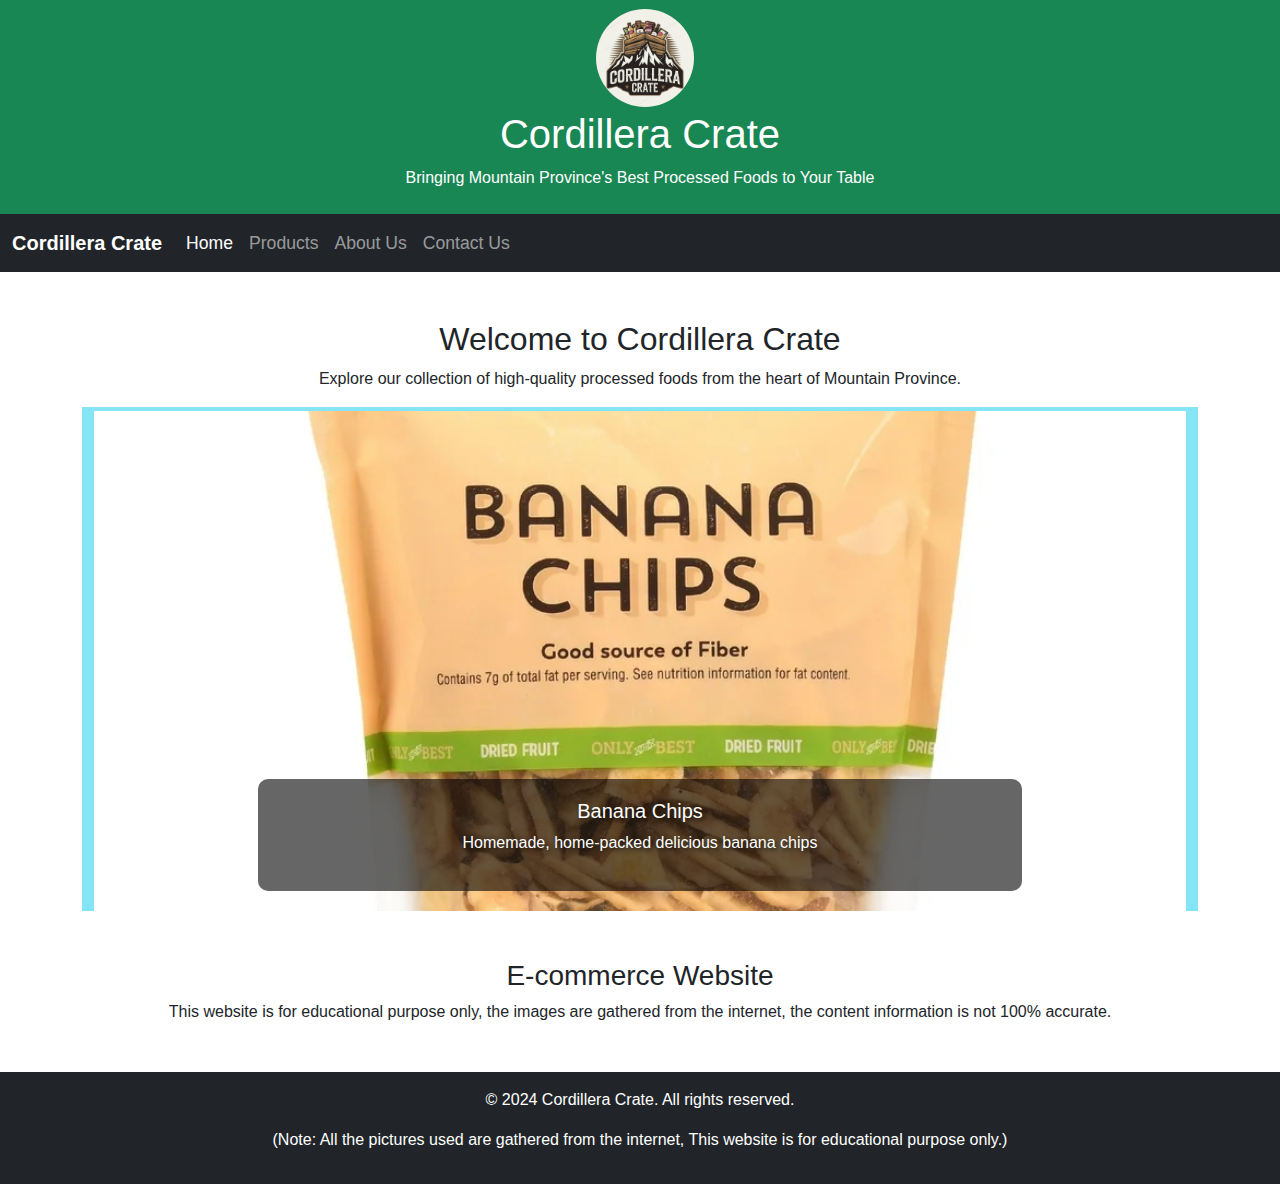
<file: index.html>
<!DOCTYPE html>
<html lang="en">

<head>
    <meta charset="UTF-8">
    <meta name="viewport" content="width=device-width, initial-scale=1.0">
    <title>Cordillera Crate - Home</title>
    <link href="https://cdn.jsdelivr.net/npm/bootstrap@5.3.0/dist/css/bootstrap.min.css" rel="stylesheet">
    <link rel="stylesheet" href="css/styles.css">
    <!-- favicons -->
    <link rel="icon" href="images/download.png">
</head>

<body>
    <header class="bg-success text-white p-2 text-center">
        <div class="logo-container">
            <img src="images/Cordillera Crate Logo.png" alt="Your Company Logo" class="logo1 img-fluid rounded-circle">
        </div>
        <h1>Cordillera Crate</h1>
        <p>Bringing Mountain Province's Best Processed Foods to Your Table</p>
    </header>
    <nav class="navbar navbar-expand-lg navbar-dark bg-dark">
        <div class="container-fluid">
            <a class="navbar-brand" href="index.html"><b>Cordillera Crate</b></a>
            <button class="navbar-toggler" type="button" data-bs-toggle="collapse" data-bs-target="#navbarNav">
                <span class="navbar-toggler-icon"></span>
            </button>
            <div class="collapse navbar-collapse" id="navbarNav">
                <ul class="navbar-nav">
                    <li class="nav-item"><a class="nav-link active" href="index.html">Home</a></li>
                    <li class="nav-item"><a class="nav-link" href="products.html">Products</a></li>
                    <li class="nav-item"><a class="nav-link" href="about.html">About Us</a></li>
                    <li class="nav-item"><a class="nav-link" href="contact.html">Contact Us</a></li>
                </ul>
            </div>
        </div>
    </nav>
    <main class="container my-5">
        <div class="text-center">
            <h2>Welcome to Cordillera Crate</h2>
            <p>Explore our collection of high-quality processed foods from the heart of Mountain Province.</p>
        </div>
        <section class="bg-info text-dark pt-1 text-center bg-opacity-50">
            <div class="container">
                <div id="carouselSlider" class="carousel slide" data-bs-ride="carousel">
                    <div class="carousel-inner">
                        <div class="carousel-item active">
                            <img src="images/Banana Chips.webp" class="d-block w-100"
                                style="height: 500px; object-fit: cover;" alt="Slide 1">
                            <div class="carousel-caption d-md-block"
                                style="background-color: rgba(0, 0, 0, 0.6); padding: 20px; border-radius: 10px;">
                                <h5 style="color: #fff; text-shadow: 2px 2px 5px rgba(0, 0, 0, 0.8);">Banana Chips
                                </h5>
                                <p style="color: #fff; text-shadow: 2px 2px 5px rgba(0, 0, 0, 0.8);">Homemade,
                                    home-packed delicious banana chips</p>
                            </div>
                        </div>
                        <div class="carousel-item">
                            <img src="images/bugnay wine.webp" class="d-block w-100"
                                style="height: 500px; object-fit: cover;" alt="Slide 2">
                            <div class="carousel-caption d-md-block"
                                style="background-color: rgba(0, 0, 0, 0.6); padding: 20px; border-radius: 10px;">
                                <h5 style="color: #fff; text-shadow: 2px 2px 5px rgba(0, 0, 0, 0.8);">Bugnay Wine
                                </h5>
                                <p style="color: #fff; text-shadow: 2px 2px 5px rgba(0, 0, 0, 0.8);">Made of wild
                                    berries scientifically known as Antidesma bunius</p>
                            </div>
                        </div>
                        <div class="carousel-item">
                            <img src="images/honey roasted cashews.jpg" class="d-block w-100"
                                style="height: 500px; object-fit: cover;" alt="Slide 3">
                            <div class="carousel-caption d-md-block"
                                style="background-color: rgba(0, 0, 0, 0.6); padding: 20px; border-radius: 10px;">
                                <h5 style="color: #fff; text-shadow: 2px 2px 5px rgba(0, 0, 0, 0.8);">Honey Roasted
                                    Cashews</h5>
                                <p style="color: #fff; text-shadow: 2px 2px 5px rgba(0, 0, 0, 0.8);">It is a delicious
                                    delicacy, just buy it to have a taste.</p>
                            </div>
                        </div>
                        <div class="carousel-item">
                            <img src="images/vienna cake.jpg" class="d-block w-100"
                                style="height: 500px; object-fit: cover;" alt="Slide 4">
                            <div class="carousel-caption d-md-block"
                                style="background-color: rgba(0, 0, 0, 0.6); padding: 20px; border-radius: 10px;">
                                <h5 style="color: #fff; text-shadow: 2px 2px 5px rgba(0, 0, 0, 0.8);">Vienna Cake</h5>
                                <p style="color: #fff; text-shadow: 2px 2px 5px rgba(0, 0, 0, 0.8);">A piece of a master
                                    piece of chief, grab yours.</p>
                            </div>
                        </div>
                        <div class="carousel-item">
                            <img src="images/Etag (1).jpg" class="d-block w-100"
                                style="height: 500px; object-fit: cover;" alt="Slide 4">
                            <div class="carousel-caption d-md-block"
                                style="background-color: rgba(0, 0, 0, 0.6); padding: 20px; border-radius: 10px;">
                                <h5 style="color: #fff; text-shadow: 2px 2px 5px rgba(0, 0, 0, 0.8);">Etag</h5>
                                <p style="color: #fff; text-shadow: 2px 2px 5px rgba(0, 0, 0, 0.8);">Exotic food of the
                                    yCordilleran people, naturally preserved meat.</p>
                            </div>
                        </div>
                    </div>
                    <button class="carousel-control-prev" type="button" data-bs-target="#carouselSlider"
                        data-bs-slide="prev">
                        <span class="carousel-control-prev-icon" aria-hidden="true"></span>
                        <span class="visually-hidden">Previous</span>
                    </button>
                    <button class="carousel-control-next" type="button" data-bs-target="#carouselSlider"
                        data-bs-slide="next">
                        <span class="carousel-control-next-icon" aria-hidden="true"></span>
                        <span class="visually-hidden">Next</span>
                    </button>
                </div>
            </div>
        </section>
        <div class="pt-5 text-center">
            <h3>E-commerce Website</h3>
            <p>This website is for educational purpose only, the images are gathered from the internet, the content
                information is not 100% accurate.</p>
        </div>
    </main>
    <footer class="text-center bg-dark text-white py-3">
        <p>&copy; 2024 Cordillera Crate. All rights reserved.</p>
        <p>(Note: All the pictures used are gathered from the internet, This website is for educational purpose
            only.)</p>
    </footer>
    <script src="https://cdn.jsdelivr.net/npm/bootstrap@5.3.0/dist/js/bootstrap.bundle.min.js"></script>
</body>

</html>
</file>
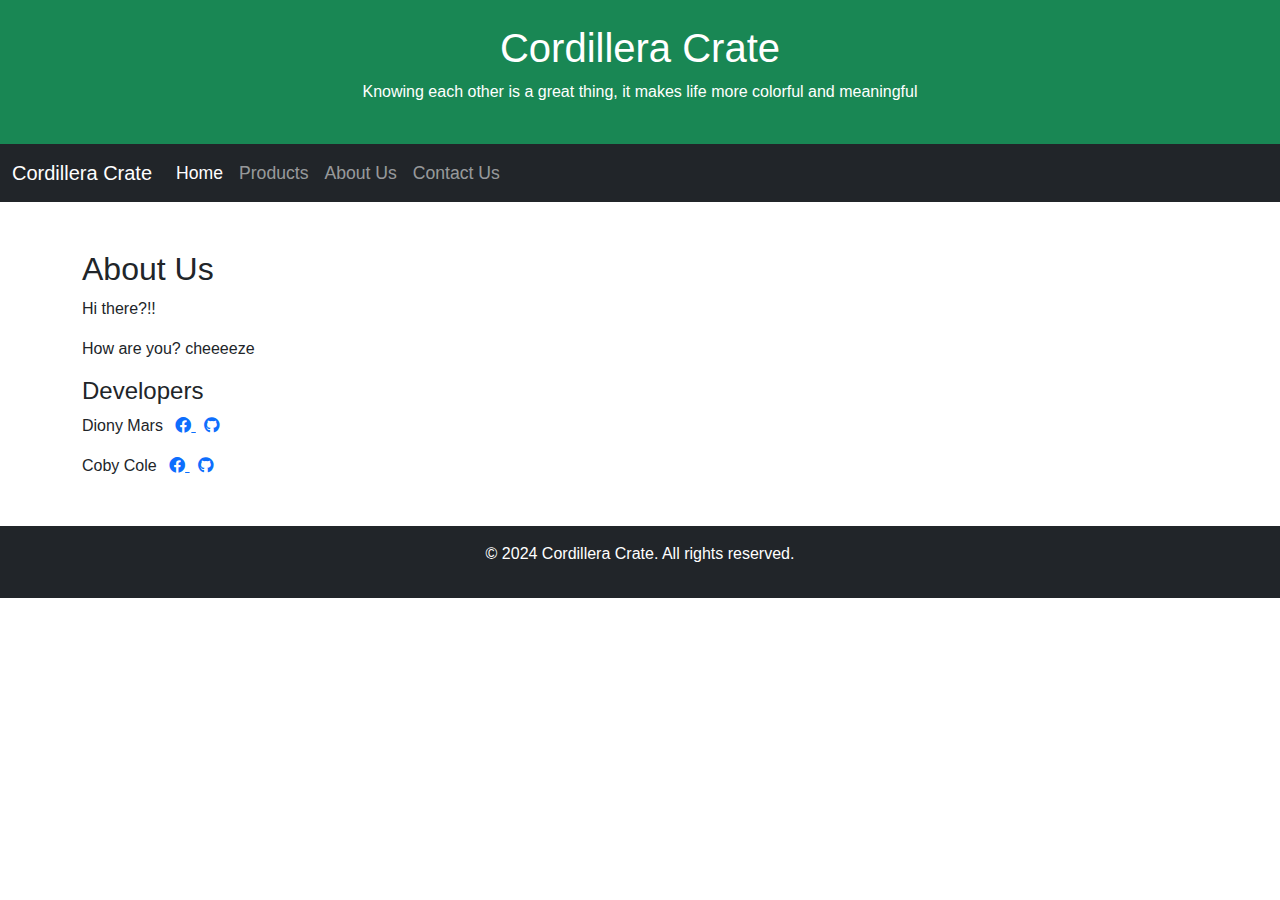
<file: about.html>
<!DOCTYPE html>
<html lang="en">

<head>
    <meta charset="UTF-8">
    <meta name="viewport" content="width=device-width, initial-scale=1.0">
    <title>Cordillera Crate - Home</title>
    <link href="https://cdn.jsdelivr.net/npm/bootstrap@5.3.0/dist/css/bootstrap.min.css" rel="stylesheet">
    <link rel="stylesheet" href="css/styles.css">
    <link href="https://cdnjs.cloudflare.com/ajax/libs/font-awesome/6.0.0-beta3/css/all.min.css" rel="stylesheet">
</head>

<body>
    <header class="bg-success text-white p-4 text-center">
        <h1>Cordillera Crate</h1>
        <p>Knowing each other is a great thing, it makes life more colorful and meaningful</p>
    </header>
    <nav class="navbar navbar-expand-lg navbar-dark bg-dark">
        <div class="container-fluid">
            <a class="navbar-brand" href="index.html">Cordillera Crate</a>
            <button class="navbar-toggler" type="button" data-bs-toggle="collapse" data-bs-target="#navbarNav">
                <span class="navbar-toggler-icon"></span>
            </button>
            <div class="collapse navbar-collapse" id="navbarNav">
                <ul class="navbar-nav">
                    <li class="nav-item"><a class="nav-link active" href="index.html">Home</a></li>
                    <li class="nav-item"><a class="nav-link" href="products.html">Products</a></li>
                    <li class="nav-item"><a class="nav-link" href="about.html">About Us</a></li>
                    <li class="nav-item"><a class="nav-link" href="contact.html">Contact Us</a></li>
                </ul>
            </div>
        </div>
    </nav>
    <main class="container my-5">
        <h2>About Us</h2>
        <p>Hi there?!!</p>
        <p>How are you? cheeeeze</p>
        <h4>Developers</h4>
        <p>
            <span>Diony Mars</span>
            <a href="https://guthib.com/" target="_blank" class="ms-2">
                <i class="fab fa-facebook"></i>
            </a>
            <a href="https://guthib.com/" target="_blank" class="ms-2">
                <i class="fab fa-github"></i>
            </a>
        </p>

        <p>
            <span>Coby Cole</span>
            <a href="" target="_blank" class="ms-2">
                <i class="fab fa-facebook"></i>
            </a>
            <a href="" target="_blank" class="ms-2">
                <i class="fab fa-github"></i>
            </a>
        </p>
    </main>
    <footer class="text-center bg-dark text-white py-3">
        <p>&copy; 2024 Cordillera Crate. All rights reserved.</p>
    </footer>
    <script src="https://cdn.jsdelivr.net/npm/bootstrap@5.3.0/dist/js/bootstrap.bundle.min.js"></script>
</body>

</html>
</file>
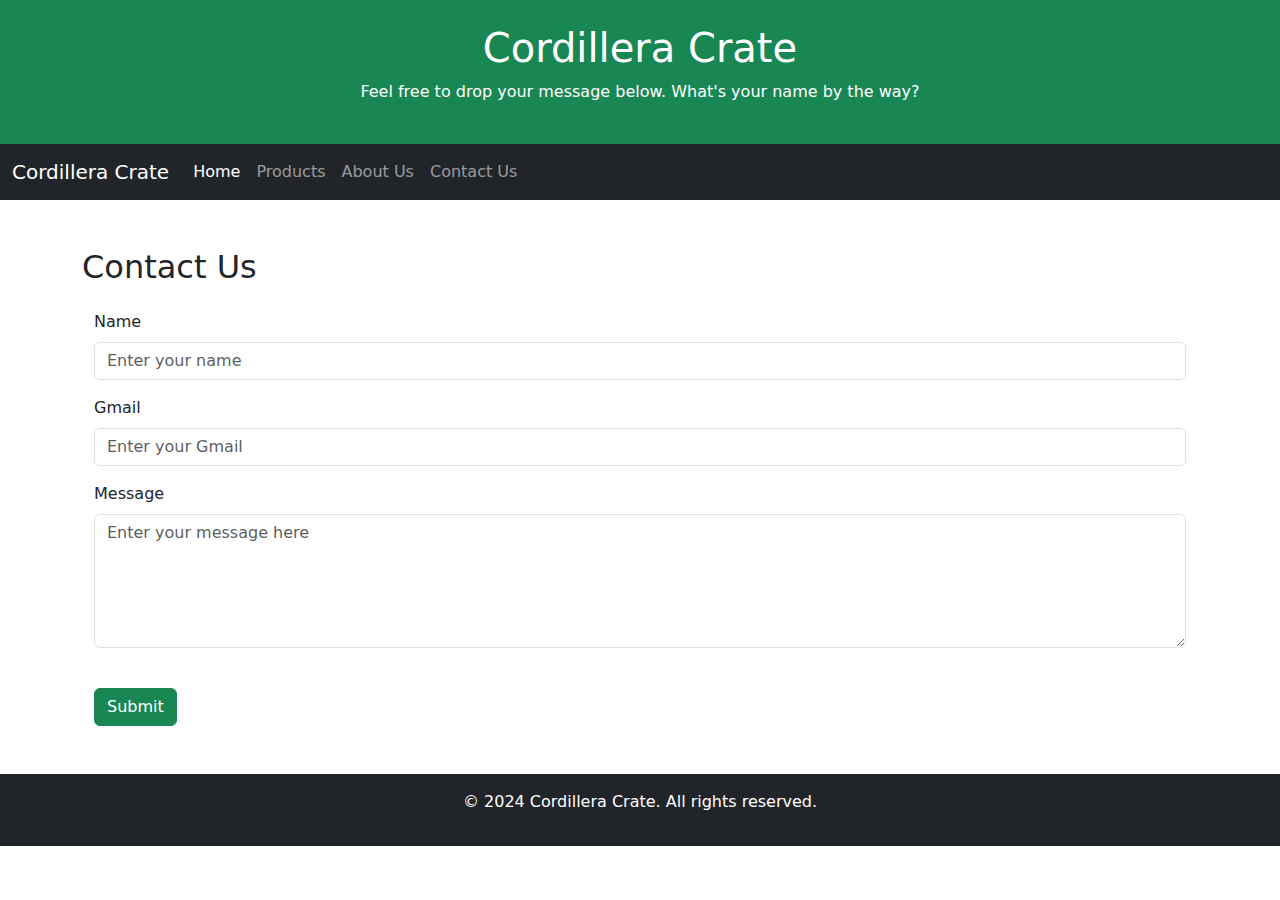
<file: contact.html>
<!DOCTYPE html>
<html lang="en">

<head>
    <meta charset="UTF-8">
    <meta name="viewport" content="width=device-width, initial-scale=1.0">
    <title>Cordillera Crate - Home</title>
    <link href="https://cdn.jsdelivr.net/npm/bootstrap@5.3.0/dist/css/bootstrap.min.css" rel="stylesheet">
    <script src="https://cdn.jsdelivr.net/npm/bootstrap@5.2.3/dist/js/bootstrap.bundle.min.js"></script>
</head>

<body>
    <header class="bg-success text-white p-4 text-center">
        <h1>Cordillera Crate</h1>
        <p>Feel free to drop your message below. What's your name by the way?</p>
    </header>
    <nav class="navbar navbar-expand-lg navbar-dark bg-dark">
        <div class="container-fluid">
            <a class="navbar-brand" href="index.html">Cordillera Crate</a>
            <button class="navbar-toggler" type="button" data-bs-toggle="collapse" data-bs-target="#navbarNav">
                <span class="navbar-toggler-icon"></span>
            </button>
            <div class="collapse navbar-collapse" id="navbarNav">
                <ul class="navbar-nav">
                    <li class="nav-item"><a class="nav-link active" href="index.html">Home</a></li>
                    <li class="nav-item"><a class="nav-link" href="products.html">Products</a></li>
                    <li class="nav-item"><a class="nav-link" href="about.html">About Us</a></li>
                    <li class="nav-item"><a class="nav-link" href="contact.html">Contact Us</a></li>
                </ul>
            </div>
        </div>
    </nav>
    <main class="container my-5">
        <h2>Contact Us</h2>
        <form id="contactForm" class="container mt-4">
            <div class="row mb-3">
                <div class="col-12">
                    <label for="name" class="form-label">Name</label>
                    <input type="text" id="name" class="form-control" placeholder="Enter your name">
                </div>
            </div>
            <div class="row mb-3">
                <div class="col-12">
                    <label for="email" class="form-label">Gmail</label>
                    <input type="email" id="email" class="form-control" placeholder="Enter your Gmail" required>
                </div>
            </div>
            <div class="row mb-3">
                <div class="col-12">
                    <label for="message" class="form-label">Message</label>
                    <textarea id="message" rows="5" class="form-control" placeholder="Enter your message here"
                        required></textarea>
                </div>
            </div>
            <button type="submit" class="cbutton btn btn-success mt-4">Submit</button>
        </form>

        <!-- Modal -->
        <div class="modal fade" id="exampleModal" tabindex="-1" aria-labelledby="exampleModalLabel" aria-hidden="true">
            <div class="modal-dialog">
                <div class="modal-content">
                    <div class="modal-header">
                        <h5 class="modal-title" id="exampleModalLabel">Success!</h5>
                        <button type="button" class="btn-close" data-bs-dismiss="modal" aria-label="Close"></button>
                    </div>
                    <div class="modal-body">
                        Your message has been sent successfully.
                    </div>
                    <div class="modal-body">
                        Want to send another message?
                    </div>
                    <div class="modal-footer">
                        <button type="button" class="btn btn-secondary" data-bs-dismiss="modal">No, Thanks</button>
                        <button type="button" class="btn btn-primary" onclick="showConfirmation()">Yes please</button>
                    </div>
                </div>
            </div>
        </div>
    </main>

    <script>
        document.getElementById('contactForm').addEventListener('submit', function (event) {
            event.preventDefault();


            const email = document.getElementById('email').value;
            const message = document.getElementById('message').value;

            if (!email || !message) {
                alert('Please fill in all the required fields!');
                return false;
            }

            const modal = new bootstrap.Modal(document.getElementById('exampleModal'));
            modal.show();

        });

        function showConfirmation() {
            alert("Just calm down ma'am/sir, the developer is tired reading your nonsense messages, please send one again tomorrow, Thank me!");
        }
    </script>

    <footer class="text-center bg-dark text-white py-3">
        <p>&copy; 2024 Cordillera Crate. All rights reserved.</p>
    </footer>

</body>

</html>
</file>
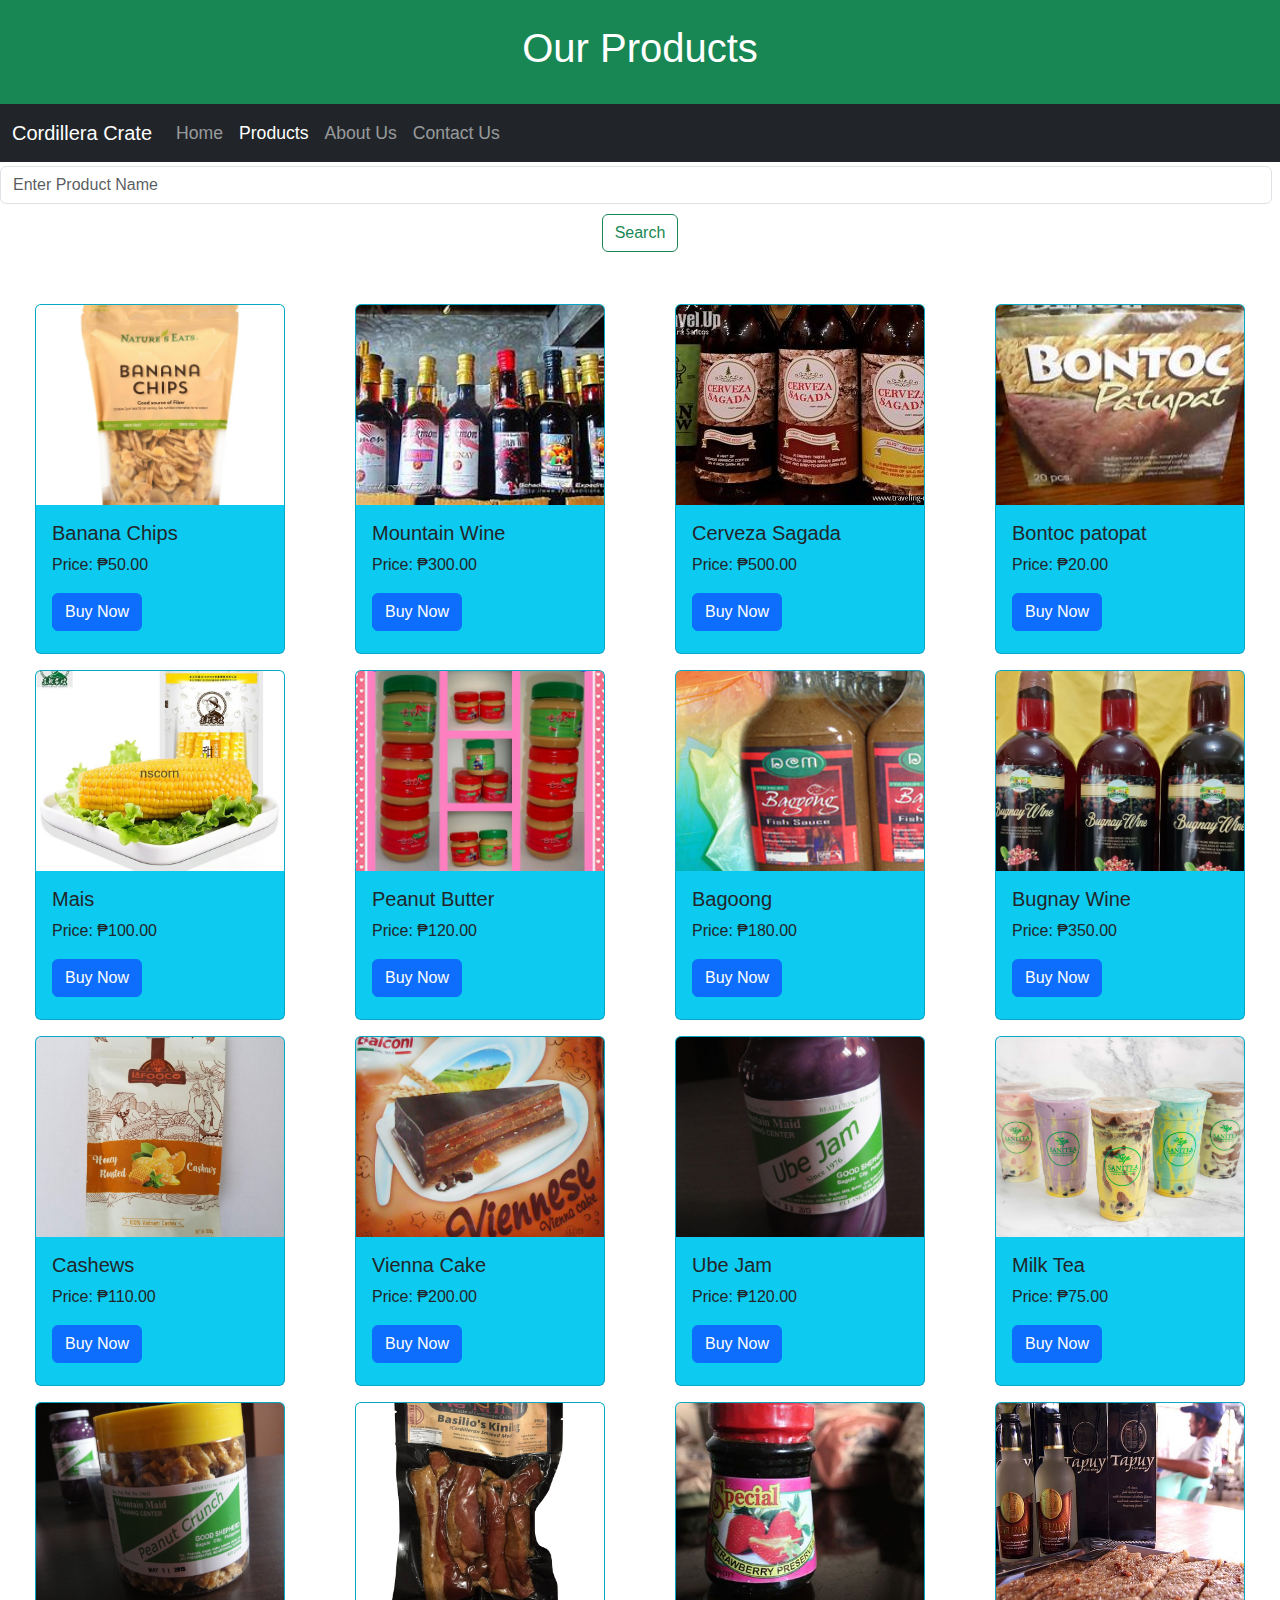
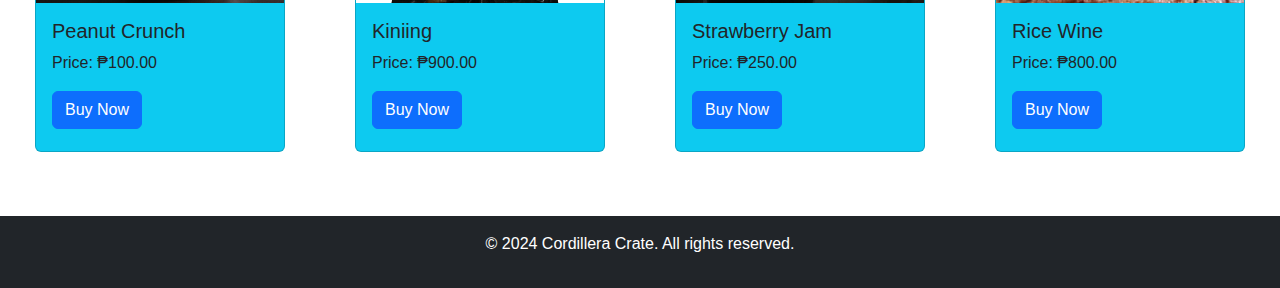
<file: products.html>
<!DOCTYPE html>
<html lang="en">

<head>
    <meta charset="UTF-8">
    <meta name="viewport" content="width=device-width, initial-scale=1.0">
    <title>Cordillera Crate - Products</title>
    <link href="https://cdn.jsdelivr.net/npm/bootstrap@5.3.0/dist/css/bootstrap.min.css" rel="stylesheet">
    <link rel="stylesheet" href="css/styles.css">
    <!-- favicons -->
    <link rel="icon" href="images/download.png">
</head>

<body>
    <header class="bg-success text-white p-4 text-center">
        <h1>Our Products</h1>
    </header>
    <nav class="navbar navbar-expand-lg navbar-dark bg-dark">
        <div class="container-fluid">
            <a class="navbar-brand" href="index.html">Cordillera Crate</a>
            <button class="navbar-toggler" type="button" data-bs-toggle="collapse" data-bs-target="#navbarNav">
                <span class="navbar-toggler-icon"></span>
            </button>
            <div class="collapse navbar-collapse" id="navbarNav">
                <ul class="navbar-nav">
                    <li class="nav-item"><a class="nav-link" href="index.html">Home</a></li>
                    <li class="nav-item"><a class="nav-link active" href="products.html">Products</a></li>
                    <li class="nav-item"><a class="nav-link" href="about.html">About Us</a></li>
                    <li class="nav-item"><a class="nav-link" href="contact.html">Contact Us</a></li>
                </ul>
            </div>
        </div>
    </nav>
    <form class="d-inline-flex align-items-center p-1 w-100 w-md-auto" onsubmit="showSearchMessage(event)">
        <input class="form-control me-2" type="search" placeholder="Enter Product Name" aria-label="Search" required>
        <button id="searchButton" class="btn btn-outline-success" type="submit">Search</button>
    </form>
    <main class="container-fluid my-5">
        <div class="row justify-content-center flex-wrap">
            <div class="col-12 col-md-3 pb-3 d-flex justify-content-center">
                <div class="card card-custom bg-info ">
                    <img src="images/Banana Chips.webp" class="card-img-top" alt="Banana Chips">
                    <div class="card-body">
                        <h5 class="card-title">Banana Chips</h5>
                        <p class="card-text">Price: ₱50.00</p>
                        <button class="btn btn-primary" data-bs-toggle="modal" data-bs-target="#buyNowModal">Buy
                            Now</button>
                    </div>
                </div>
            </div>
            <div class="col-12 col-md-3 pb-3 d-flex justify-content-center">
                <div class="card card-custom bg-info">
                    <img src="images/wine.jpg" class="card-img-top" alt="Mountain Wine">
                    <div class="card-body">
                        <h5 class="card-title">Mountain Wine</h5>
                        <p class="card-text">Price: ₱300.00</p>
                        <button class="btn btn-primary" data-bs-toggle="modal" data-bs-target="#buyNowModal">Buy
                            Now</button>
                    </div>
                </div>
            </div>
            <div class="col-12 col-md-3 pb-3 d-flex justify-content-center">
                <div class="card card-custom bg-info">
                    <img src="images/Cerveza Sagada.jpg.crdownload" class="card-img-top" alt="Cerveza Sagada">
                    <div class="card-body">
                        <h5 class="card-title">Cerveza Sagada</h5>
                        <p class="card-text">Price: ₱500.00</p>
                        <button class="btn btn-primary" data-bs-toggle="modal" data-bs-target="#buyNowModal">Buy
                            Now</button>
                    </div>
                </div>
            </div>
            <div class="col-12 col-md-3 pb-3 d-flex justify-content-center">
                <div class="card card-custom bg-info">
                    <img src="images/patopat.jpg" class="card-img-top" alt="patopat">
                    <div class="card-body">
                        <h5 class="card-title">Bontoc patopat</h5>
                        <p class="card-text">Price: ₱20.00</p>
                        <button class="btn btn-primary" data-bs-toggle="modal" data-bs-target="#buyNowModal">Buy
                            Now</button>
                    </div>
                </div>
            </div>
            <div class="col-12 col-md-3 pb-3 d-flex justify-content-center">
                <div class="card card-custom bg-info">
                    <img src="images/corn.jpg" class="card-img-top" alt="Corn">
                    <div class="card-body">
                        <h5 class="card-title">Mais</h5>
                        <p class="card-text">Price: ₱100.00</p>
                        <button class="btn btn-primary" data-bs-toggle="modal" data-bs-target="#buyNowModal">Buy
                            Now</button>
                    </div>
                </div>
            </div>
            <div class="col-12 col-md-3 pb-3 d-flex justify-content-center">
                <div class="card card-custom bg-info">
                    <img src="images/peanut butter.jpg" class="card-img-top" alt="Corn">
                    <div class="card-body">
                        <h5 class="card-title">Peanut Butter</h5>
                        <p class="card-text">Price: ₱120.00</p>
                        <button class="btn btn-primary" data-bs-toggle="modal" data-bs-target="#buyNowModal">Buy
                            Now</button>
                    </div>
                </div>
            </div>
            <div class="col-12 col-md-3 pb-3 d-flex justify-content-center">
                <div class="card card-custom bg-info">
                    <img src="images/bagoong.jpg.crdownload" class="card-img-top" alt="Corn">
                    <div class="card-body">
                        <h5 class="card-title">Bagoong</h5>
                        <p class="card-text">Price: ₱180.00</p>
                        <button class="btn btn-primary" data-bs-toggle="modal" data-bs-target="#buyNowModal">Buy
                            Now</button>
                    </div>
                </div>
            </div>
            <div class="col-12 col-md-3 pb-3 d-flex justify-content-center">
                <div class="card card-custom bg-info">
                    <img src="images/bugnay wine.webp" class="card-img-top" alt="Corn">
                    <div class="card-body">
                        <h5 class="card-title">Bugnay Wine</h5>
                        <p class="card-text">Price: ₱350.00</p>
                        <button class="btn btn-primary" data-bs-toggle="modal" data-bs-target="#buyNowModal">Buy
                            Now</button>
                    </div>
                </div>
            </div>
            <div class="col-12 col-md-3 pb-3 d-flex justify-content-center">
                <div class="card card-custom bg-info">
                    <img src="images/honey roasted cashews.jpg" class="card-img-top" alt="Corn">
                    <div class="card-body">
                        <h5 class="card-title">Cashews</h5>
                        <p class="card-text">Price: ₱110.00</p>
                        <button class="btn btn-primary" data-bs-toggle="modal" data-bs-target="#buyNowModal">Buy
                            Now</button>
                    </div>
                </div>
            </div>
            <div class="col-12 col-md-3 pb-3 d-flex justify-content-center">
                <div class="card card-custom bg-info">
                    <img src="images/vienna cake.jpg" class="card-img-top" alt="Corn">
                    <div class="card-body">
                        <h5 class="card-title">Vienna Cake</h5>
                        <p class="card-text">Price: ₱200.00</p>
                        <button class="btn btn-primary" data-bs-toggle="modal" data-bs-target="#buyNowModal">Buy
                            Now</button>
                    </div>
                </div>
            </div>
            <div class="col-12 col-md-3 pb-3 d-flex justify-content-center">
                <div class="card card-custom bg-info">
                    <img src="images/DSC09469.JPG.crdownload" class="card-img-top" alt="Corn">
                    <div class="card-body">
                        <h5 class="card-title">Ube Jam</h5>
                        <p class="card-text">Price: ₱120.00</p>
                        <button class="btn btn-primary" data-bs-toggle="modal" data-bs-target="#buyNowModal">Buy
                            Now</button>
                    </div>
                </div>
            </div>
            <div class="col-12 col-md-3 pb-3 d-flex justify-content-center">
                <div class="card card-custom bg-info">
                    <img src="images/milktea.jpg" class="card-img-top" alt="Corn">
                    <div class="card-body">
                        <h5 class="card-title">Milk Tea</h5>
                        <p class="card-text">Price: ₱75.00</p>
                        <button class="btn btn-primary" data-bs-toggle="modal" data-bs-target="#buyNowModal">Buy
                            Now</button>
                    </div>
                </div>
            </div>
            <div class="col-12 col-md-3 pb-3 d-flex justify-content-center">
                <div class="card card-custom bg-info">
                    <img src="images/peanut crunch.JPG" class="card-img-top" alt="Corn">
                    <div class="card-body">
                        <h5 class="card-title">Peanut Crunch</h5>
                        <p class="card-text">Price: ₱100.00</p>
                        <button class="btn btn-primary" data-bs-toggle="modal" data-bs-target="#buyNowModal">Buy
                            Now</button>
                    </div>
                </div>
            </div>
            <div class="col-12 col-md-3 pb-3 d-flex justify-content-center">
                <div class="card card-custom bg-info">
                    <img src="images/SC-Kiniing.jpg" class="card-img-top" alt="Corn">
                    <div class="card-body">
                        <h5 class="card-title">Kiniing</h5>
                        <p class="card-text">Price: ₱900.00</p>
                        <button class="btn btn-primary" data-bs-toggle="modal" data-bs-target="#buyNowModal">Buy
                            Now</button>
                    </div>
                </div>
            </div>
            <div class="col-12 col-md-3 pb-3 d-flex justify-content-center">
                <div class="card card-custom bg-info">
                    <img src="images/strawberry.jpg" class="card-img-top" alt="Corn">
                    <div class="card-body">
                        <h5 class="card-title">Strawberry Jam</h5>
                        <p class="card-text">Price: ₱250.00</p>
                        <button class="btn btn-primary" data-bs-toggle="modal" data-bs-target="#buyNowModal">Buy
                            Now</button>
                    </div>
                </div>
            </div>
            <div class="col-12 col-md-3 pb-3 d-flex justify-content-center">
                <div class="card card-custom bg-info">
                    <img src="images/rice wine.jpg" class="card-img-top" alt="Corn">
                    <div class="card-body">
                        <h5 class="card-title">Rice Wine</h5>
                        <p class="card-text">Price: ₱800.00</p>
                        <button class="btn btn-primary" data-bs-toggle="modal" data-bs-target="#buyNowModal">Buy
                            Now</button>
                    </div>
                </div>
            </div>
        </div>
        <div class="modal fade" id="buyNowModal" tabindex="-1" aria-labelledby="buyNowModalLabel" aria-hidden="true">
            <div class="modal-dialog">
                <div class="modal-content">
                    <div class="modal-header">
                        <h5 class="modal-title" id="buyNowModalLabel">Confirm Purchase</h5>
                        <button type="button" class="btn-close" data-bs-dismiss="modal" aria-label="Close"></button>
                    </div>
                    <div class="modal-body">
                        <p>Are you sure you want to buy this product?</p>
                    </div>
                    <div class="modal-footer">
                        <button type="button" class="btn btn-secondary" data-bs-dismiss="modal">Cancel</button>
                        <button type="button" class="btn btn-success" onclick="showConfirmation()">Confirm</button>
                    </div>
                </div>
            </div>
        </div>
    </main>
    <script>
        function showSearchMessage(event) {
            event.preventDefault();
            alert("You're too young to be lazy just scroll down, browse through our products one by one");
        }
        function showConfirmation() {
            alert("Unfortunately the product you want to buy is out of stack, please comeback again tomorrow. Thank you");
        }
    </script>
    <footer class="text-center bg-dark text-white py-3">
        <p>&copy; 2024 Cordillera Crate. All rights reserved.</p>
    </footer>
    <script src="https://cdn.jsdelivr.net/npm/bootstrap@5.3.0/dist/js/bootstrap.bundle.min.js"></script>
</body>

</html>
</file>
<file: css/styles.css>
body {
    font-family: Arial, sans-serif;
}

h1 {
    font-size: 2.5rem;
}

.nav-link {
    font-size: 1.1rem;
}

.logo-container {
    text-align: center;
    margin-bottom: 2px;
}

.logo-container img {
    max-width: 100%;
    height: auto;
}

.logo1 {
    margin-right: auto;
    margin-left: 10px;
    width: 100px;
    height: 100px;
    padding: 1px;
}


.carousel img {
    height: auto;
    width: 100%;
    max-height: 1000px;
    object-fit: cover;
    object-position: center;
}

.card-custom {
    width: 250px;
    /* Adjust width as needed */
    height: 350px;
    /* Adjust height as needed */
    align-content: center;
}

.card-custom .card-img-top {
    height: 200px;
    /* Adjust image height as needed */
    object-fit: cover;
}

form {
    display: flex;
    flex-direction: column;
    width: 500px;
}

label {
    margin-bottom: 5px;
}

input {
    margin-bottom: 10px;
}

.cbutton {
    width: 80px;
}

@media (max-width: 798px) {
    .header {
        left: -100%;
    }
}

@media (max-width: 768px) {
    .carousel-caption {
        font-size: 12px;
        padding: 10px;
        line-height: 1.5;
    }
}
</file>
